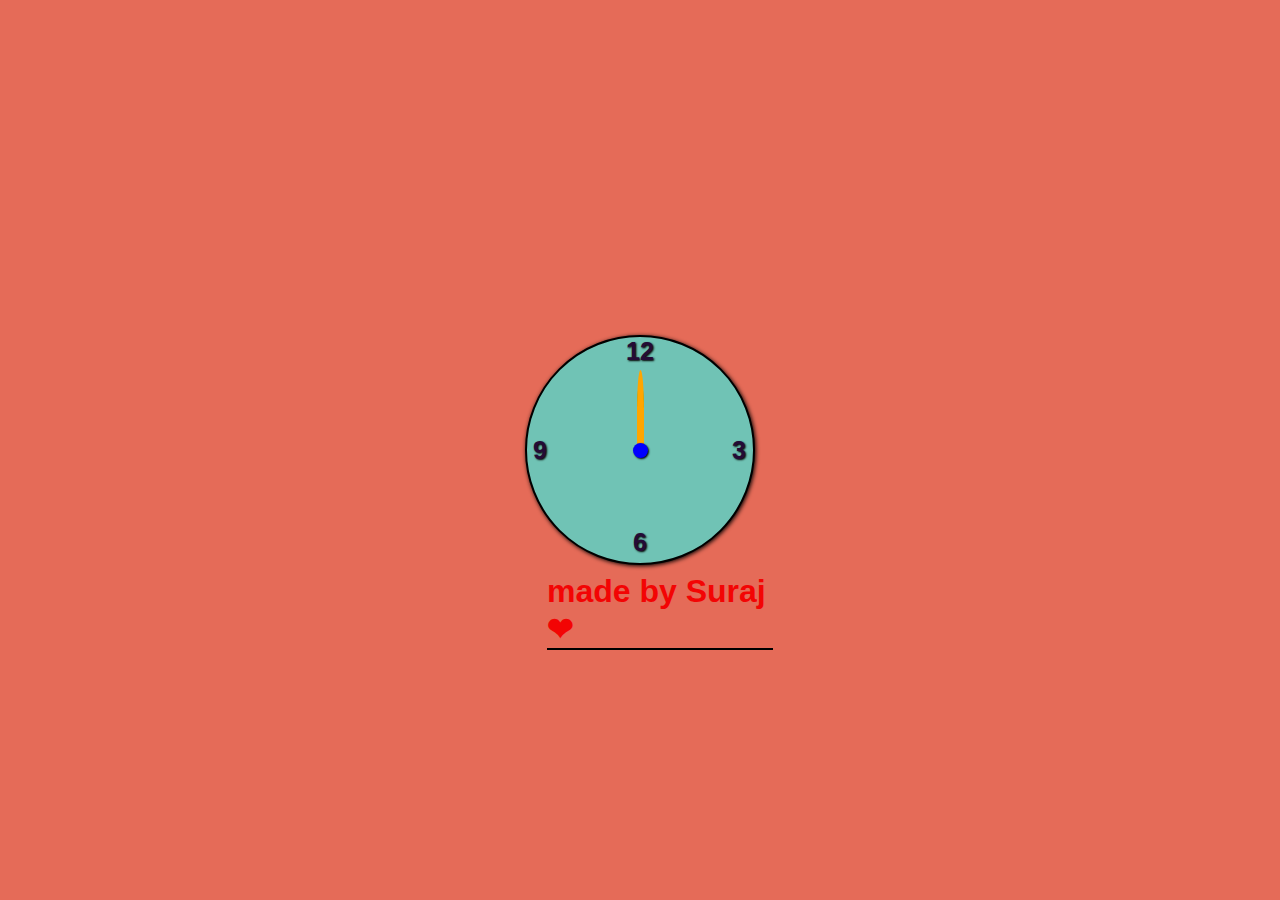
<file: Analog clock/index.html>
<!DOCTYPE html>
<html lang="en">
<head>
    <meta charset="UTF-8">
    <meta name="viewport" content="width=device-width, initial-scale=1.0">
    <title>Document</title>
    <link rel="stylesheet" href="style.css">
</head>
<body>
   
    <div id="clock">
      
        <div class="number">
            <div class="twelve">12</div>
            <div class="three">3</div>
            <div class="six">6</div>
            <div class="nine">9</div>
        </div>
     
        <div class="arrow">
            <div class="hours"></div>
            <div class="minutes"></div>
            <div class="seconds"></div>
        </div>
        <h1> made by Suraj&#10084</h1>
        
  
    
</body>
<script src="script.js"></script>
</html>
</file>
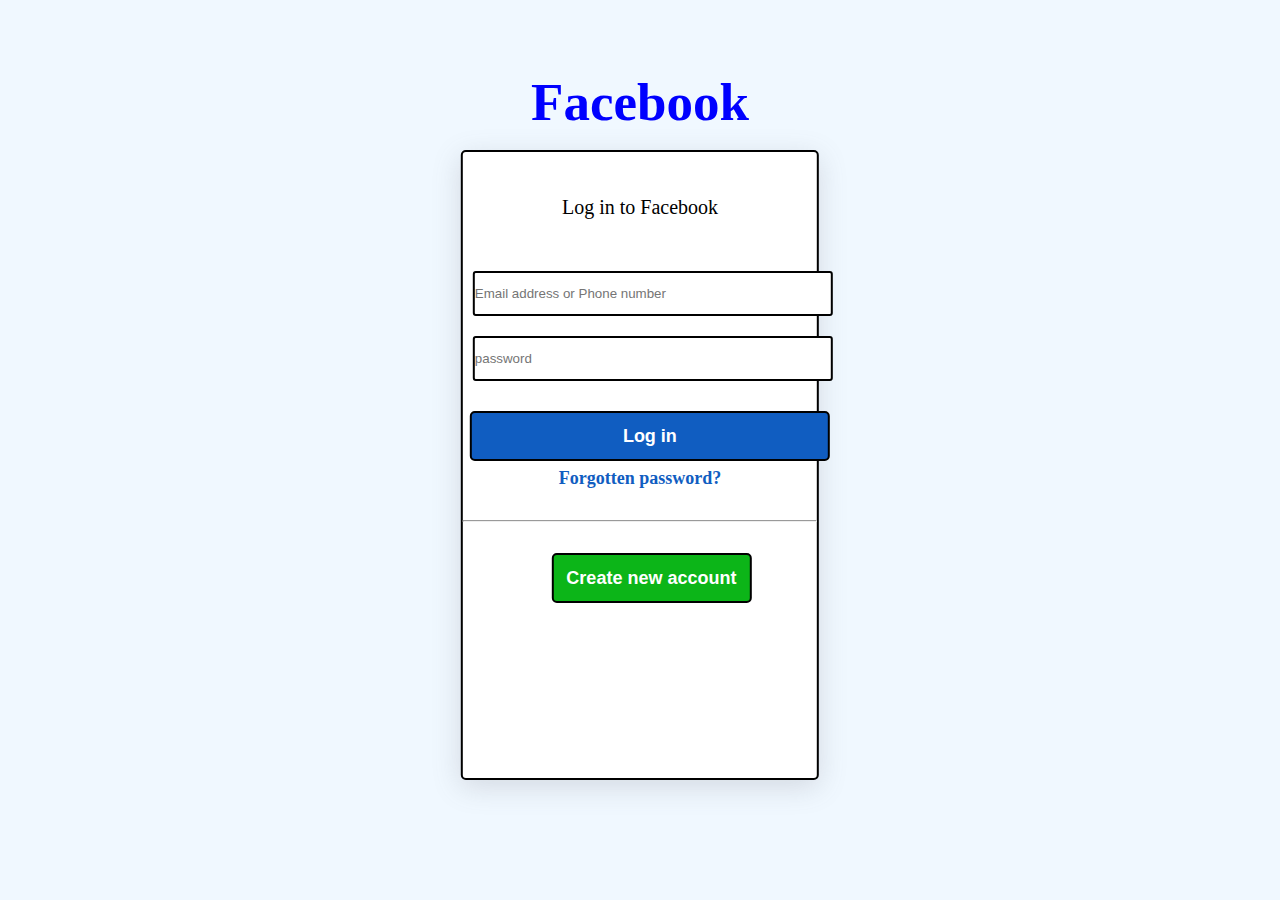
<file: FaceBook LoginPage/index.html>
<!DOCTYPE html>
<html lang="en">
<head>
    <meta charset="UTF-8">
    <meta name="viewport" content="width=device-width, initial-scale=1.0">
    <title>Facebook Login Pages</title>
    <link rel="stylesheet" href="style.css">
</head>
<body>
    <div id="main">
        <h1>Facebook</h1>
        <div id="container">
        <h5>Log in to Facebook</h5>
           <div id="inputfield">
            <div class="username">
                <input type="text"  id="username" placeholder="Email address or Phone number">
                <label for="username"></label>
               </div>
                     <div class="password">
                        <input type="password"  id="password" placeholder="password">
                        <label for="password"></label>
                     </div>
           </div>
           <button class="login">
            <p>Log in</p>
           </button>
           <br>
           <p class="forget">Forgotten password?</p>
          <hr class="line" or>
          <button class="create">
            <p>Create new account</p>
          </button>
        </div>
        
    </div>
</body>
</html>
</file>
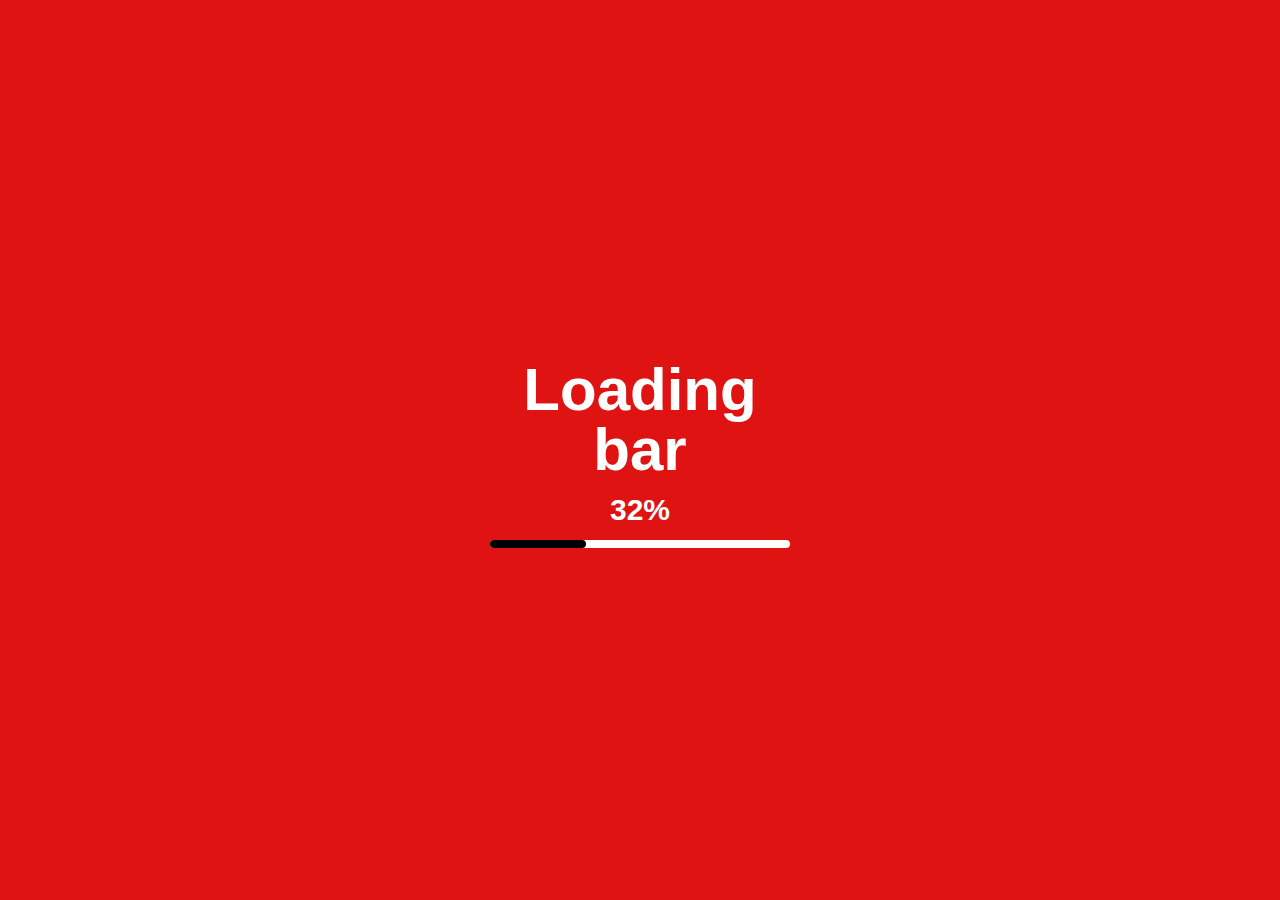
<file: Loading Bar/index.html>
<!DOCTYPE html>
<html lang="en">
<head>
    <meta charset="UTF-8">
    <meta name="viewport" content="width=device-width, initial-scale=1.0">
    <title>Loading Bar</title>
    <link rel="stylesheet" href="style.css">
</head>
<body>

   <div class="main">
       <h1>Loading bar</h1>
     <div class="counter">0%</div>
      <hr class="loader1">
       <hr class="loader2">
   </div>
</body>
<script src="script.js"></script>
</html>
</file>
<file: Analog clock/style.css>
*{
    margin: 0;
    padding: 0;
    box-sizing: border-box;
    font-family: 'Gill Sans', 'Gill Sans MT', Calibri, 'Trebuchet MS', sans-serif;
}
html,body{
    width: 100%;
    height: 100vh;

}
body{
    background-color: #e56b58;
    display: flex;
    align-items: center;
    justify-content: center;
}
#clock{
    width: 230px;
    height: 230px;
    background-color: #70c3b5;
    border-radius: 50%;
    border: 2px solid black;
    box-shadow: 1px 1px 4px black;
    position: relative;
}
img{
    background-color: #8e8080;
    border-radius: 2px;
    width: 55px;
    position: absolute;
    left: 52%;
    transform: translate(-50%);
    top: 30px;

}
.number div{
    position: absolute;
    font-size: 25px;
    font-weight: bold;
    color: #240b36;
    text-shadow: 1px 1px 2px black;
}
.twelve{
    top: 0;
    left: 50%;
    transform: translateX(-50%);
}
.nine{
    left: 6px;
  top: 50%;
  transform: translateY(-50%);
}
.six{
   bottom: 6px;
   left: 50%;
   transform: translateX(-50%);
}
.three{
   right: 7px;
   top: 50%;
   transform: translateY(-50%);
}

.arrow{
    display: flex;
    width: 100%;
    height: 100%;
    justify-content: center;
     align-items: center;
}
.arrow::before{
    content: "";
    width: 15px;
    height: 15px;
    background-color: blue;
    border-radius: 50%;
    box-shadow: 1px 1px 2px black;
    z-index: 4;
}
.arrow div{
    background-color: #fff;
    width: 7px;
    position: absolute;
    height: 80px;
    transform-origin: bottom center;
    bottom: 50%;
    z-index: 3;
    border-radius: 50% 50% 0 0 ;
    
}
 .arrow .hours{
    height:45px;
    transform: rotate();
}
.arrow .minutes{
   height: 70px;
transform: rotate();
background-color: green;
}
.arrow .seconds{
    height: 80px;
    transform: rotate();
    background-color: orange;
}
h1{
    position: relative;
color: rgb(243, 4, 4);
top: 10px;
left: 20px;
border-bottom: 2px solid black;
text-shadow: #70c3b5;
}
</file>
<file: FaceBook LoginPage/style.css>
*{
    margin: 0;
    padding: 0;
    box-sizing: border-box;

}
html,body{
    width: 100%;
    height: 100%;
}
#main{
    width: 100%;
    height: 100%;
    background-color: aliceblue;
    position: absolute;

}
#main h1{
    color: blue;
    width: 100vw;
    position: relative;
   text-align: center;
   top: 8%;
   font-size: 53px;
   font-weight: 900;
   
}
#container{
    position: relative;
    top: 45%;
    left: 50%;
    transform: translate(-50%,-50%);
    width: 28%;
     height: 70%;
     background-color:white;

    border: 2px solid black;
    border-radius: 5px;
    box-shadow: rgba(100, 100, 111, 0.2) 0px 7px 29px 0px;
}
#container h5{
    position: relative;
    text-align: center;
    top: 7%;
    font-size: 20px;
    font-weight: 500;
}
#inputfield{
     position: relative; 
    top: 17%;
    /* flex-direction: column;
    align-items: end; */ 
}
.username{
    position: relative;
    bottom: 20px;
    padding: 10px;
}
.username input{
    border: 2px solid black;
    left: 50%;
    width: 360px;
    height: 45px;  
    border-radius: 3px;
}
.password{
   position: relative;
    bottom: 20px;
    padding: 10px;
   
}
.password input{
    border: 2px solid black;
    left: 50%;
    width: 360px;
    height: 45px;  
    border-radius: 3px;
}


.login{
    left: 2%;
    position: relative;
    top: 17%;
    width: 360px;
    height: 50px;
    background-color: rgb(16, 93, 193);
    border: 2px solid black;
    padding: 10px;
    color: #fff;
    border-radius: 5px;
}
.login p{
    font-size: 18px;
    font-weight: 600;
}
.forget{
    position: relative;
    top: 18%;
    text-align: center;
    font-size: 18px;
    color:rgb(16, 93, 193) ;
    font-weight: 550;
    font-size: 18px;
    cursor: pointer;
}
.line{
    position: relative;
    top: 23%;
    bottom: 15px;
}
.create{
        left: 25%;
        position: relative;
        top: 28%;
        width: 200px;
        height: 50px;
        background-color: rgb(12, 181, 24);
        border: 2px solid black;
        padding: 10px;
        color: #fff;
        border-radius: 5px;
}
.create p{
    font-size: 18px;
    font-weight: 600;
}
.create:hover{
    transform: scale(1.02);
}
</file>
<file: Loading Bar/style.css>
*{
    margin: 0;
    padding: 0;
    box-sizing: border-box;
    font-family: 'Gill Sans', 'Gill Sans MT', Calibri, 'Trebuchet MS', sans-serif;
}

html,body{
    width: 100%;
    height: 100%;
}
body{
    margin: 0;
    display: flex;
    justify-content: center;
    align-items: center;
    background-color: rgb(224, 19, 19);
    color: white;
    font-size: 30px;
    height: 100vh;
   
}
.main{
    text-align: center;
    width: 300px;
    position: relative;
    line-height: 60px;
}
.counter{
    font-size: 30px;
    font-weight: 600;
}

.loader1{
    position: absolute;
    width: 100%;
    height:8px ;
    background-color: #fff;
    border-radius: 80px;
    border: none;
}
.loader2{
    position: absolute;
    width: 100%;
    height:8px ;
    background-color: black;
    border-radius: 80px;
    border: none;
}
</file>
